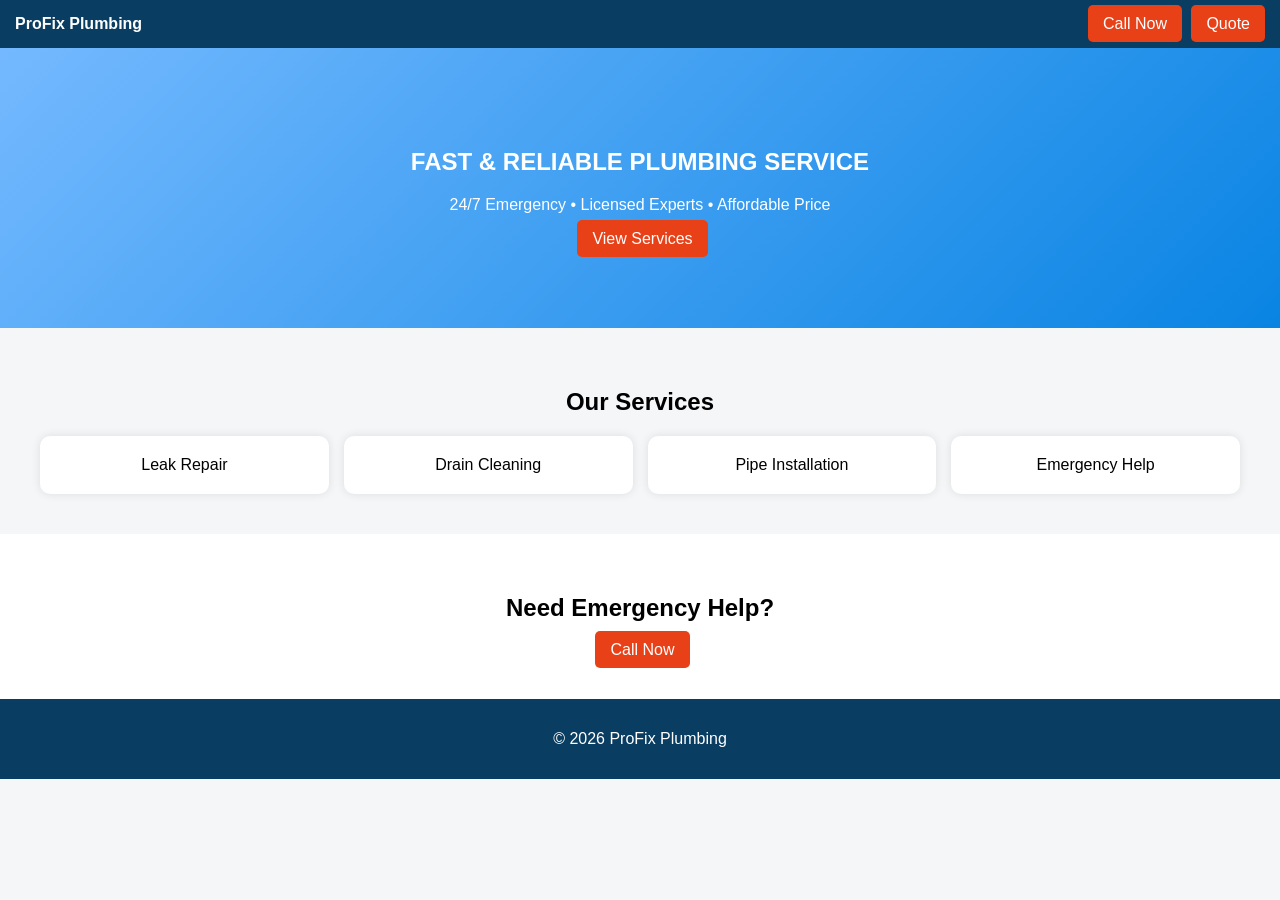
<file: index.html>
<!DOCTYPE html>
<html lang="en">
<head>
<meta charset="UTF-8">
<meta name="viewport" content="width=device-width, initial-scale=1.0">
<title>ProFix Plumbing | 24/7 Emergency Service</title>
<link rel="stylesheet" href="style.css">

<meta name="description" content="Fast plumbing services near you. 24/7 emergency repairs, leaks, drains & installations. Call now for instant help.">
</head>

<body>

<header>
  <div class="logo">ProFix Plumbing</div>
  <div>
    <a class="btn" href="tel:2145551234">Call Now</a>
    <a class="btn" href="contact.html">Quote</a>
  </div>
</header>

<section class="hero">
  <h1>FAST & RELIABLE PLUMBING SERVICE</h1>
  <p>24/7 Emergency • Licensed Experts • Affordable Price</p>
  <a class="btn" href="services.html">View Services</a>
</section>

<section class="services">
  <h2>Our Services</h2>

  <div class="grid">
    <div class="card">Leak Repair</div>
    <div class="card">Drain Cleaning</div>
    <div class="card">Pipe Installation</div>
    <div class="card">Emergency Help</div>
  </div>
</section>

<section class="cta">
  <h2>Need Emergency Help?</h2>
  <a class="btn" href="tel:2145551234">Call Now</a>
</section>

<footer>
  <p>© 2026 ProFix Plumbing</p>
</footer>

</body>
</html>
</file>
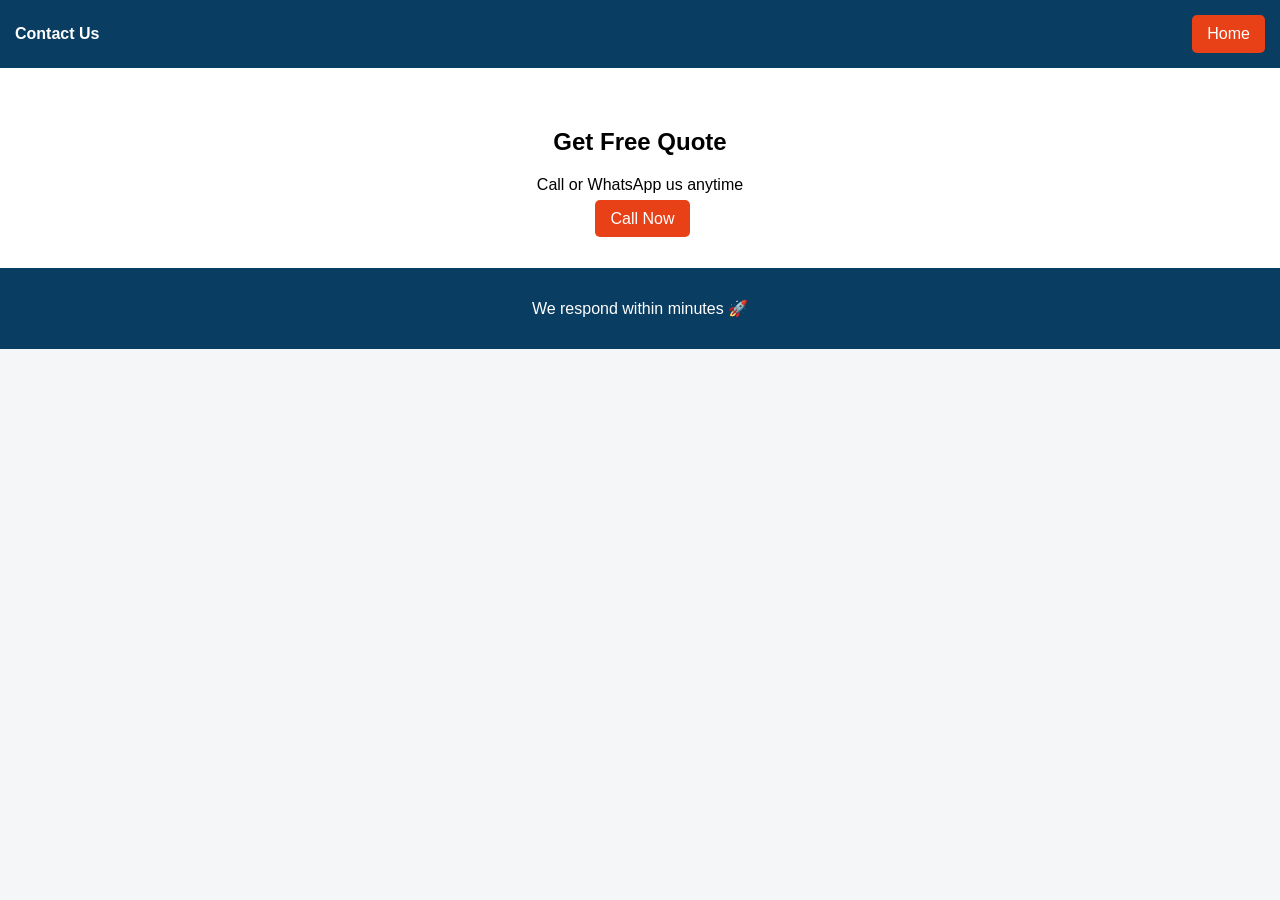
<file: contact.html>
<!DOCTYPE html>
<html>
<head>
<title>Contact</title>
<link rel="stylesheet" href="style.css">
</head>

<body>

<header>
  <div class="logo">Contact Us</div>
  <a class="btn" href="index.html">Home</a>
</header>

<section class="cta">
  <h2>Get Free Quote</h2>
  <p>Call or WhatsApp us anytime</p>

  <a class="btn" href="tel:2145551234">Call Now</a>
</section>

<footer>
  <p>We respond within minutes 🚀</p>
</footer>

</body>
</html>
</file>
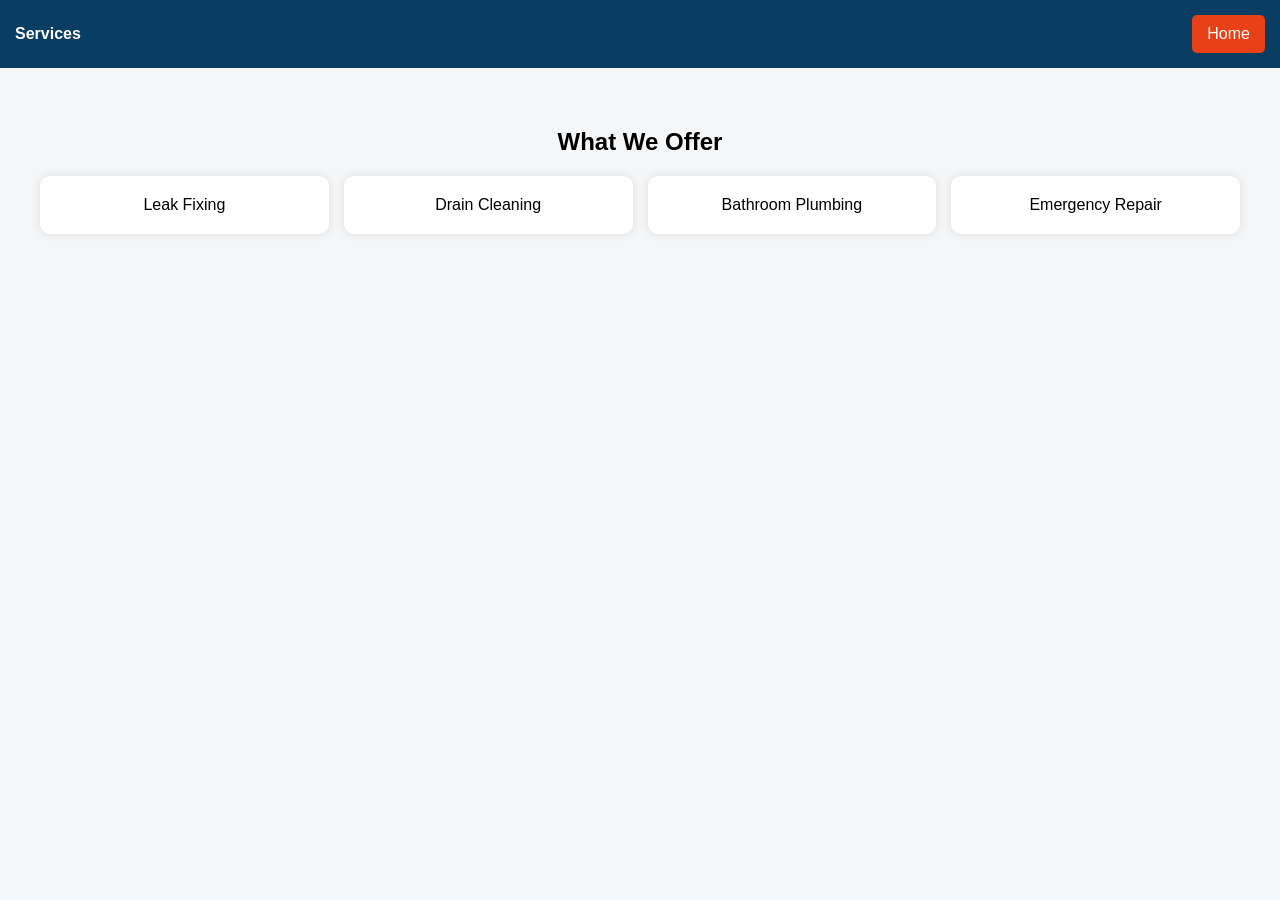
<file: services.html>
<!DOCTYPE html>
<html>
<head>
<title>Services</title>
<link rel="stylesheet" href="style.css">
</head>

<body>

<header>
  <div class="logo">Services</div>
  <a class="btn" href="index.html">Home</a>
</header>

<section class="services">
  <h2>What We Offer</h2>

  <div class="grid">
    <div class="card">Leak Fixing</div>
    <div class="card">Drain Cleaning</div>
    <div class="card">Bathroom Plumbing</div>
    <div class="card">Emergency Repair</div>
  </div>
</section>

</body>
</html>
</file>
<file: style.css>
body{
  margin:0;
  font-family:Arial;
  background:#f4f6f8;
}

header{
  display:flex;
  justify-content:space-between;
  align-items:center;
  padding:15px;
  background:#0a3d62;
  color:white;
}

.logo{
  font-weight:bold;
}

.btn{
  background:#e84118;
  color:white;
  padding:10px 15px;
  text-decoration:none;
  border-radius:5px;
  margin-left:5px;
}

.hero{
  text-align:center;
  padding:80px 20px;
  background:linear-gradient(135deg,#74b9ff,#0984e3);
  color:white;
}

.services{
  text-align:center;
  padding:40px;
}

.grid{
  display:grid;
  grid-template-columns:repeat(auto-fit,minmax(150px,1fr));
  gap:15px;
}

.card{
  background:white;
  padding:20px;
  border-radius:10px;
  box-shadow:0 0 10px rgba(0,0,0,0.1);
}

.cta{
  text-align:center;
  padding:40px;
  background:white;
}

footer{
  text-align:center;
  padding:15px;
  background:#0a3d62;
  color:white;
}
</file>
